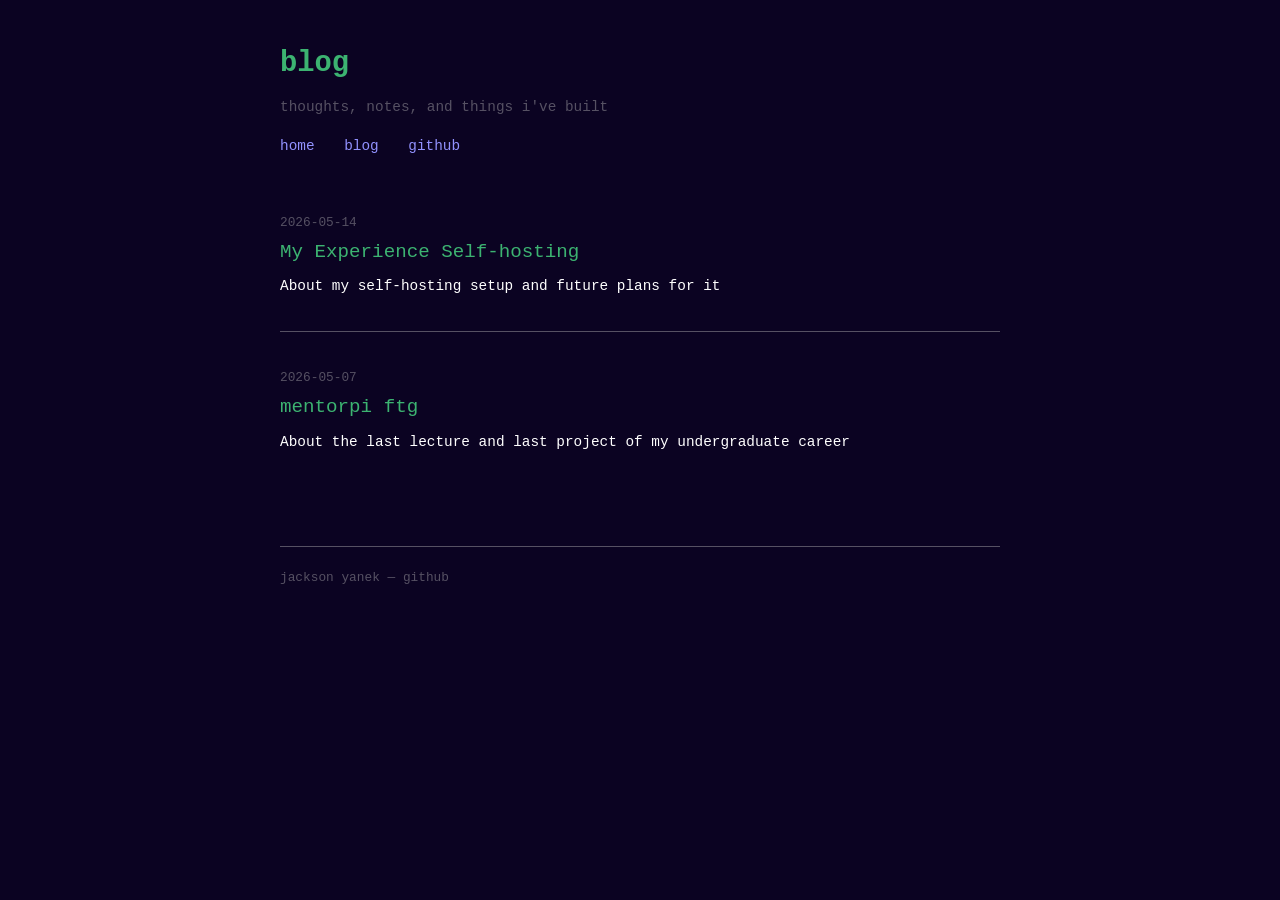
<file: index.html>
<!DOCTYPE html>
<html lang="en">
<head>
  <meta charset="UTF-8" />
  <meta name="viewport" content="width=device-width, initial-scale=1.0" />
  <title>Jackson Yanek — Blog</title>
  <link rel="stylesheet" href="styles.css" />
</head>
<body>

  <header>
    <h1><a href="index.html">blog</a></h1>
    <p class="tagline">thoughts, notes, and things i've built</p>
    <nav>
      <a href="https://jacksonyanek.com">home</a>
      <a href="index.html">blog</a>
      <a href="https://github.com/traxon99" target="_blank" rel="noopener">github</a>
    </nav>
  </header>

  <main>
    <ul class="post-list">

      <!-- To add a post:
           1. Create posts/your-slug.md with front matter (see hello-world.md)
           2. Copy an <li> below and update the slug, date, title, summary -->
      <li>
        <span class="post-date">2026-05-14</span>
        <a class="post-title" href="post.html?post=selfhosting">My Experience Self-hosting</a>
        <p class="post-summary">About my self-hosting setup and future plans for it</p>
      </li>
      
      <li>
        <span class="post-date">2026-05-07</span>
        <a class="post-title" href="post.html?post=mentorpi-ftg">mentorpi ftg</a>
        <p class="post-summary">About the last lecture and last project of my undergraduate career</p>
      </li>

      <!-- <li>
        <span class="post-date">2026-05-06</span>
        <a class="post-title" href="post.html?post=hello">hello</a>
        <p class="post-summary">First post.</p>
      </li> -->

    </ul>
  </main>

  <footer>
    <p>jackson yanek &mdash; <a href="https://github.com/traxon99" target="_blank" rel="noopener">github</a></p>
  </footer>

</body>
</html>
</file>
<file: styles.css>
:root {
  --color-bg: rgb(11, 3, 34);
  --color-accent: rgb(60, 179, 113);
  --color-link: rgb(146, 146, 255);
  --color-muted: rgb(86, 81, 99);
  --color-text: white;
}

* {
  box-sizing: border-box;
  margin: 0;
  padding: 0;
}

body {
  background-color: var(--color-bg);
  color: var(--color-text);
  font-family: Menlo, Monaco, Consolas, "Courier New", monospace;
  line-height: 1.7;
  padding: 40px 20px;
  max-width: 760px;
  margin: 0 auto;
}

/* ── Header ─────────────────────────────────────────── */

header {
  margin-bottom: 48px;
}

header h1 {
  font-size: 1.8rem;
  color: var(--color-accent);
  margin-bottom: 6px;
}

header h1 a {
  color: inherit;
  text-decoration: none;
}

header h1 a:hover {
  opacity: 0.7;
}

header p.tagline {
  color: var(--color-muted);
  font-size: 0.9rem;
}

nav {
  margin-top: 14px;
}

nav a {
  color: var(--color-link);
  text-decoration: none;
  margin-right: 20px;
  font-size: 0.9rem;
}

nav a:hover {
  opacity: 0.5;
}

/* ── Post list (index) ───────────────────────────────── */

.post-list {
  list-style: none;
}

.post-list li {
  margin-bottom: 32px;
  padding-bottom: 32px;
  border-bottom: 1px solid var(--color-muted);
}

.post-list li:last-child {
  border-bottom: none;
}

.post-list .post-date {
  font-size: 0.8rem;
  color: var(--color-muted);
  margin-bottom: 4px;
}

.post-list .post-title {
  font-size: 1.2rem;
  color: var(--color-accent);
  text-decoration: none;
  display: block;
  margin-bottom: 6px;
}

.post-list .post-title:hover {
  opacity: 0.7;
}

.post-list .post-summary {
  font-size: 0.9rem;
  color: var(--color-text);
}

/* ── Individual post ─────────────────────────────────── */

article .post-header {
  margin-bottom: 36px;
}

article .post-header h1 {
  font-size: 1.6rem;
  color: var(--color-accent);
  margin-bottom: 6px;
}

article .post-header .post-date {
  font-size: 0.8rem;
  color: var(--color-muted);
}

article .post-content h2 {
  color: var(--color-accent);
  font-size: 1.1rem;
  margin: 28px 0 10px;
}

article .post-content p {
  margin-bottom: 16px;
  font-size: 0.95rem;
}

article .post-content a {
  color: var(--color-link);
  text-decoration: none;
}

article .post-content a:hover {
  opacity: 0.5;
}

article .post-content ul,
article .post-content ol {
  padding-left: 24px;
  margin-bottom: 16px;
  font-size: 0.95rem;
}

article .post-content li {
  margin-bottom: 6px;
}

article .post-content code {
  background: rgba(60, 179, 113, 0.1);
  border: 1px solid rgba(60, 179, 113, 0.3);
  border-radius: 3px;
  padding: 1px 6px;
  font-family: inherit;
  font-size: 0.9em;
  color: var(--color-accent);
}

article .post-content pre {
  background: rgba(255, 255, 255, 0.04);
  border: 1px solid var(--color-muted);
  border-radius: 4px;
  padding: 16px;
  overflow-x: auto;
  margin-bottom: 16px;
}

article .post-content pre code {
  background: none;
  border: none;
  padding: 0;
  color: var(--color-text);
}

article .post-content blockquote {
  border-left: 3px solid var(--color-accent);
  padding-left: 16px;
  color: var(--color-muted);
  margin-bottom: 16px;
  font-style: italic;
}

article .post-content hr {
  border: none;
  border-top: 1px solid var(--color-muted);
  margin: 28px 0;
}

.back-link {
  display: inline-block;
  margin-top: 48px;
  color: var(--color-link);
  text-decoration: none;
  font-size: 0.9rem;
}

.back-link:hover {
  opacity: 0.5;
}

/* ── Footer ──────────────────────────────────────────── */

footer {
  margin-top: 60px;
  padding-top: 20px;
  border-top: 1px solid var(--color-muted);
  color: var(--color-muted);
  font-size: 0.8rem;
}

footer a {
  color: var(--color-muted);
  text-decoration: none;
}

footer a:hover {
  opacity: 0.5;
}
</file>
